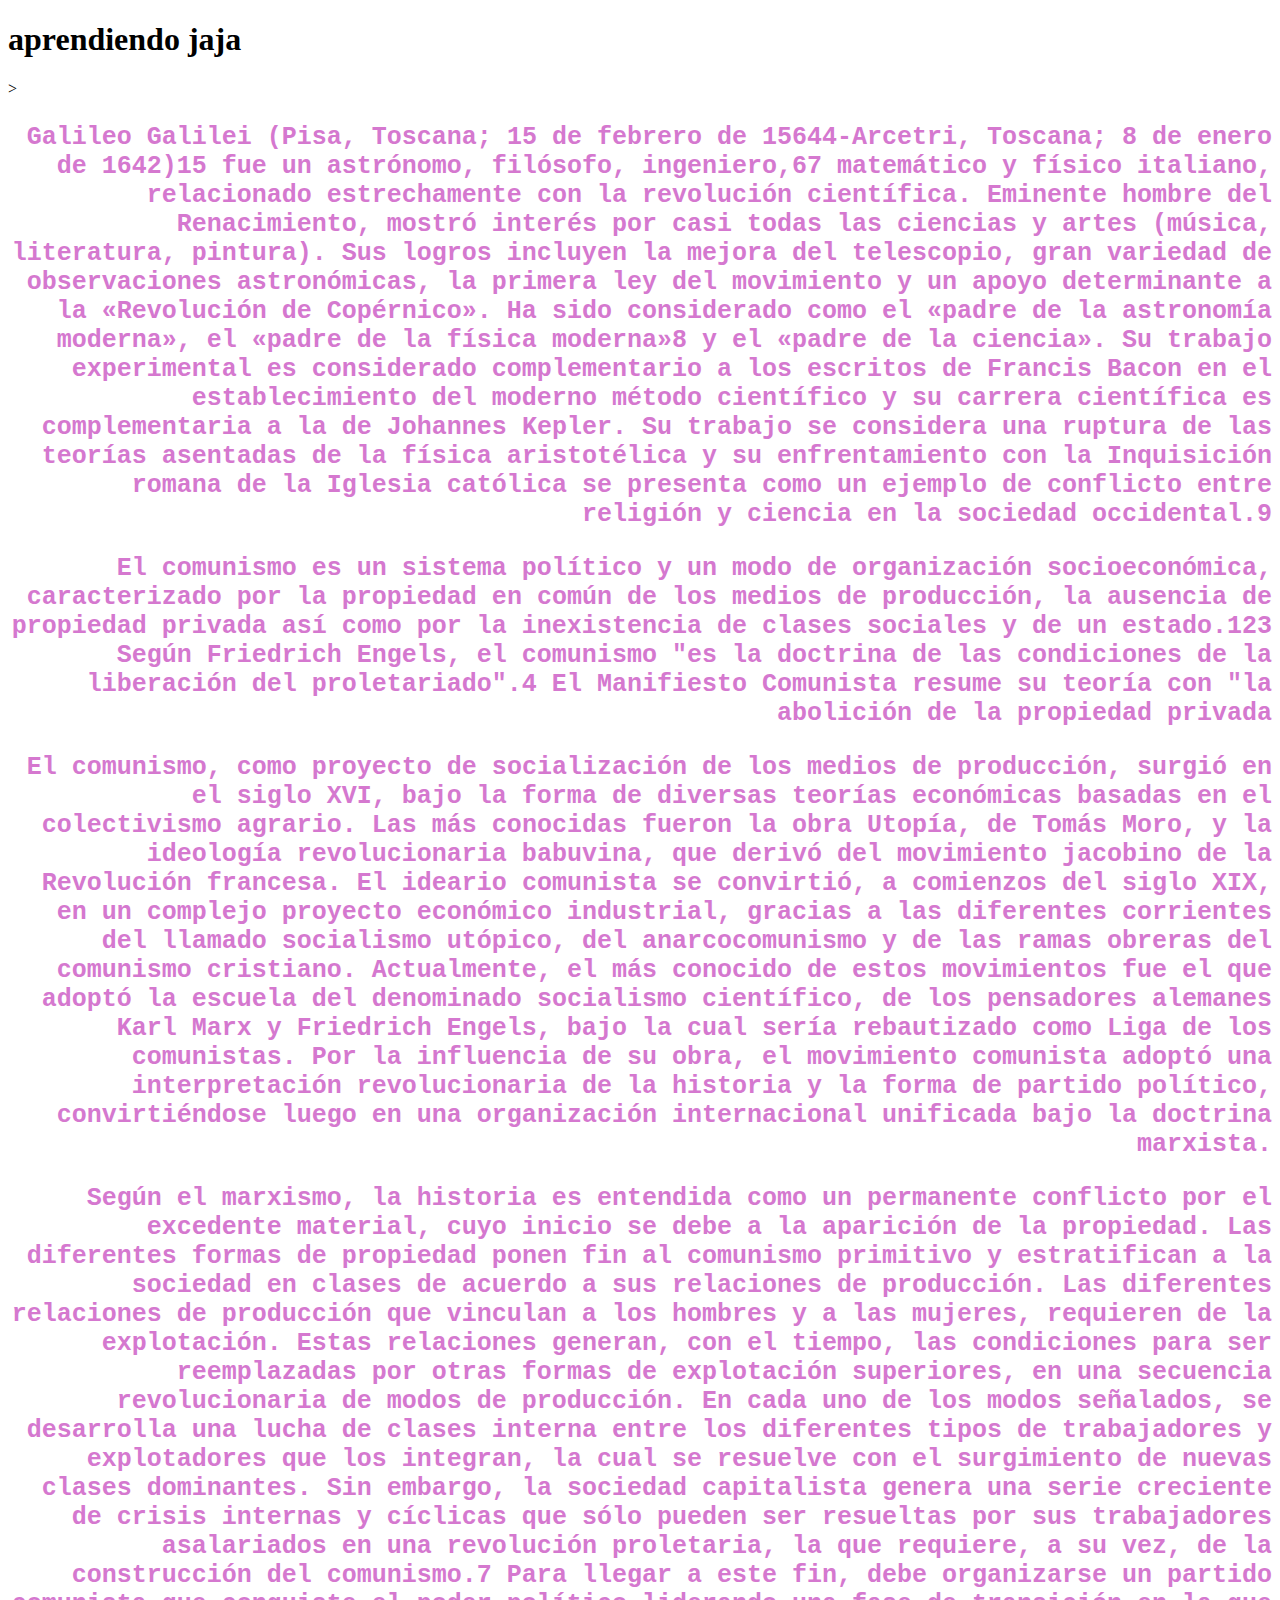
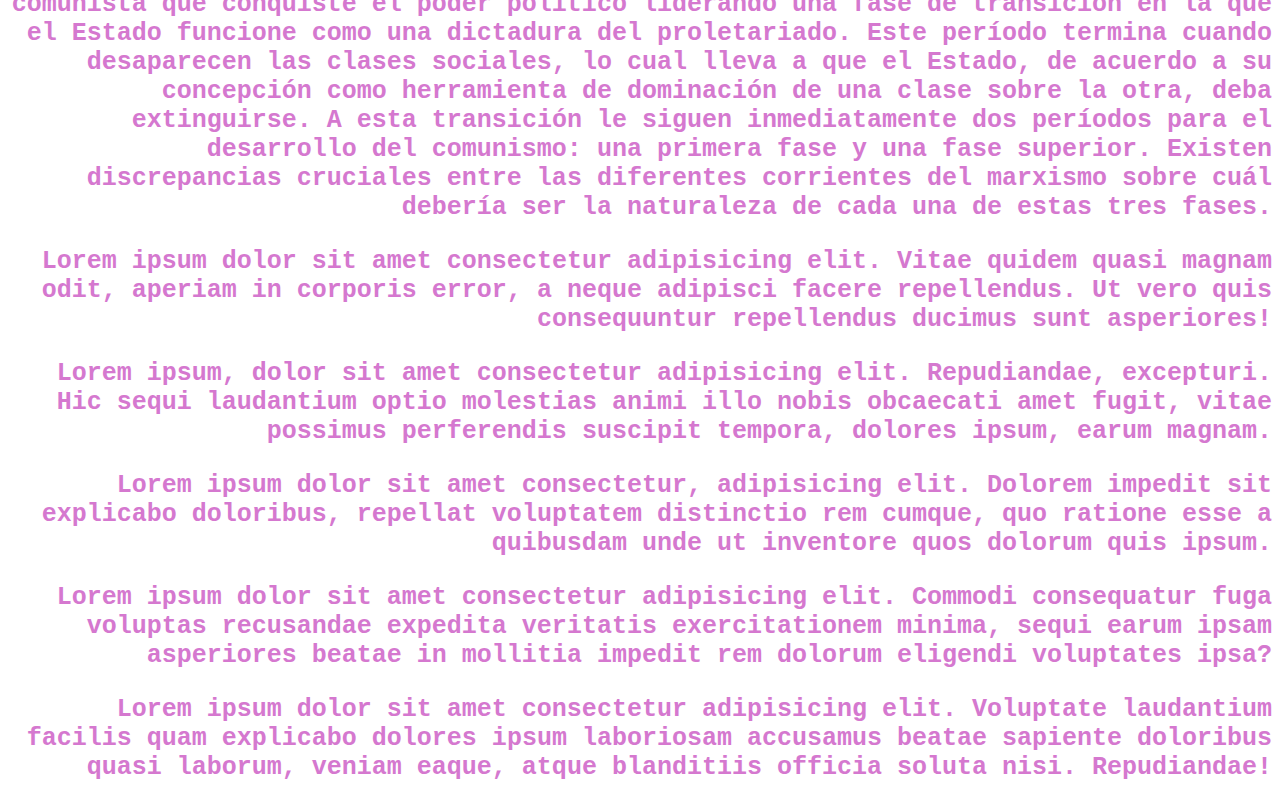
<file: index.html>
<!DOCTYPE html>
<html lang="en">
<head>
    <meta charset="UTF-8">
    <meta name="viewport" content="width=device-width, initial-scale=1.0">
    <title>nada</title>
    <link rel="stylesheet" href="estilos.css">
</head>
<body>
    <header>
        <h1>aprendiendo jaja</h1>
    </header>>
    <main>
        <section>
            <p>Galileo Galilei (Pisa, Toscana; 15 de febrero de 15644​-Arcetri, Toscana; 8 de enero de 1642)1​5​ fue un astrónomo, filósofo, ingeniero,6​7​ matemático y físico italiano, relacionado estrechamente con la revolución científica. Eminente hombre del Renacimiento, mostró interés por casi todas las ciencias y artes (música, literatura, pintura). Sus logros incluyen la mejora del telescopio, gran variedad de observaciones astronómicas, la primera ley del movimiento y un apoyo determinante a la «Revolución de Copérnico». Ha sido considerado como el «padre de la astronomía moderna», el «padre de la física moderna»8​ y el «padre de la ciencia».

                Su trabajo experimental es considerado complementario a los escritos de Francis Bacon en el establecimiento del moderno método científico y su carrera científica es complementaria a la de Johannes Kepler. Su trabajo se considera una ruptura de las teorías asentadas de la física aristotélica y su enfrentamiento con la Inquisición romana de la Iglesia católica se presenta como un ejemplo de conflicto entre religión y ciencia en la sociedad occidental.9​
                </p> 
                <p>El comunismo es un sistema político y un modo de organización socioeconómica, caracterizado por la propiedad en común de los medios de producción, la ausencia de propiedad privada así como por la inexistencia de clases sociales y de un estado.1​2​3​ Según Friedrich Engels, el comunismo "es la doctrina de las condiciones de la liberación del proletariado".4​ El Manifiesto Comunista resume su teoría con "la abolición de la propiedad privada</p>
                <p>El comunismo, como proyecto de socialización de los medios de producción, surgió en el siglo XVI, bajo la forma de diversas teorías económicas basadas en el colectivismo agrario. Las más conocidas fueron la obra Utopía, de Tomás Moro, y la ideología revolucionaria babuvina, que derivó del movimiento jacobino de la Revolución francesa. El ideario comunista se convirtió, a comienzos del siglo XIX, en un complejo proyecto económico industrial, gracias a las diferentes corrientes del llamado socialismo utópico, del anarcocomunismo y de las ramas obreras del comunismo cristiano. Actualmente, el más conocido de estos movimientos fue el que adoptó la escuela del denominado socialismo científico, de los pensadores alemanes Karl Marx y Friedrich Engels, bajo la cual sería rebautizado como Liga de los comunistas. Por la influencia de su obra, el movimiento comunista adoptó una interpretación revolucionaria de la historia y la forma de partido político, convirtiéndose luego en una organización internacional unificada bajo la doctrina marxista.</p>
         </section>
         <section>
             <p>Según el marxismo, la historia es entendida como un permanente conflicto por el excedente material, cuyo inicio se debe a la aparición de la propiedad. Las diferentes formas de propiedad ponen fin al comunismo primitivo y estratifican a la sociedad en clases de acuerdo a sus relaciones de producción. Las diferentes relaciones de producción que vinculan a los hombres y a las mujeres, requieren de la explotación. Estas relaciones generan, con el tiempo, las condiciones para ser reemplazadas por otras formas de explotación superiores, en una secuencia revolucionaria de modos de producción. En cada uno de los modos señalados, se desarrolla una lucha de clases interna entre los diferentes tipos de trabajadores y explotadores que los integran, la cual se resuelve con el surgimiento de nuevas clases dominantes. Sin embargo, la sociedad capitalista genera una serie creciente de crisis internas y cíclicas que sólo pueden ser resueltas por sus trabajadores asalariados en una revolución proletaria, la que requiere, a su vez, de la construcción del comunismo.7​ Para llegar a este fin, debe organizarse un partido comunista que conquiste el poder político liderando una fase de transición en la que el Estado funcione como una dictadura del proletariado. Este período termina cuando desaparecen las clases sociales, lo cual lleva a que el Estado, de acuerdo a su concepción como herramienta de dominación de una clase sobre la otra, deba extinguirse. A esta transición le siguen inmediatamente dos períodos para el desarrollo del comunismo: una primera fase y una fase superior. Existen discrepancias cruciales entre las diferentes corrientes del marxismo sobre cuál debería ser la naturaleza de cada una de estas tres fases.</p>
             <p>Lorem ipsum dolor sit amet consectetur adipisicing elit. Vitae quidem quasi magnam odit, aperiam in corporis error, a neque adipisci facere repellendus. Ut vero quis consequuntur repellendus ducimus sunt asperiores!</p>
             <p>Lorem ipsum, dolor sit amet consectetur adipisicing elit. Repudiandae, excepturi. Hic sequi laudantium optio molestias animi illo nobis obcaecati amet fugit, vitae possimus perferendis suscipit tempora, dolores ipsum, earum magnam.</p>
         </section>
         <section>
             <p>Lorem ipsum dolor sit amet consectetur, adipisicing elit. Dolorem impedit sit explicabo doloribus, repellat voluptatem distinctio rem cumque, quo ratione esse a quibusdam unde ut inventore quos dolorum quis ipsum.</p>
             <p>Lorem ipsum dolor sit amet consectetur adipisicing elit. Commodi consequatur fuga voluptas recusandae expedita veritatis exercitationem minima, sequi earum ipsam asperiores beatae in mollitia impedit rem dolorum eligendi voluptates ipsa?</p>
             <p>Lorem ipsum dolor sit amet consectetur adipisicing elit. Voluptate laudantium facilis quam explicabo dolores ipsum laboriosam accusamus beatae sapiente doloribus quasi laborum, veniam eaque, atque blanditiis officia soluta nisi. Repudiandae!</p>
         </section>

    </main>
    <footer>
        
    </footer>
</body>
</html>
</file>
<file: estilos.css>
p{
    font-size: 25px;
    font-family: "Courier New";
    font-weight: bold;
    color: #D578CF;
    text-align:right; 

}
main{
    ; 

}
body{
background-image:url(https://www.caracteristicas.co/wp-content/uploads/2016/06/socialismo-e1559521439366.jpg);

}
</file>
